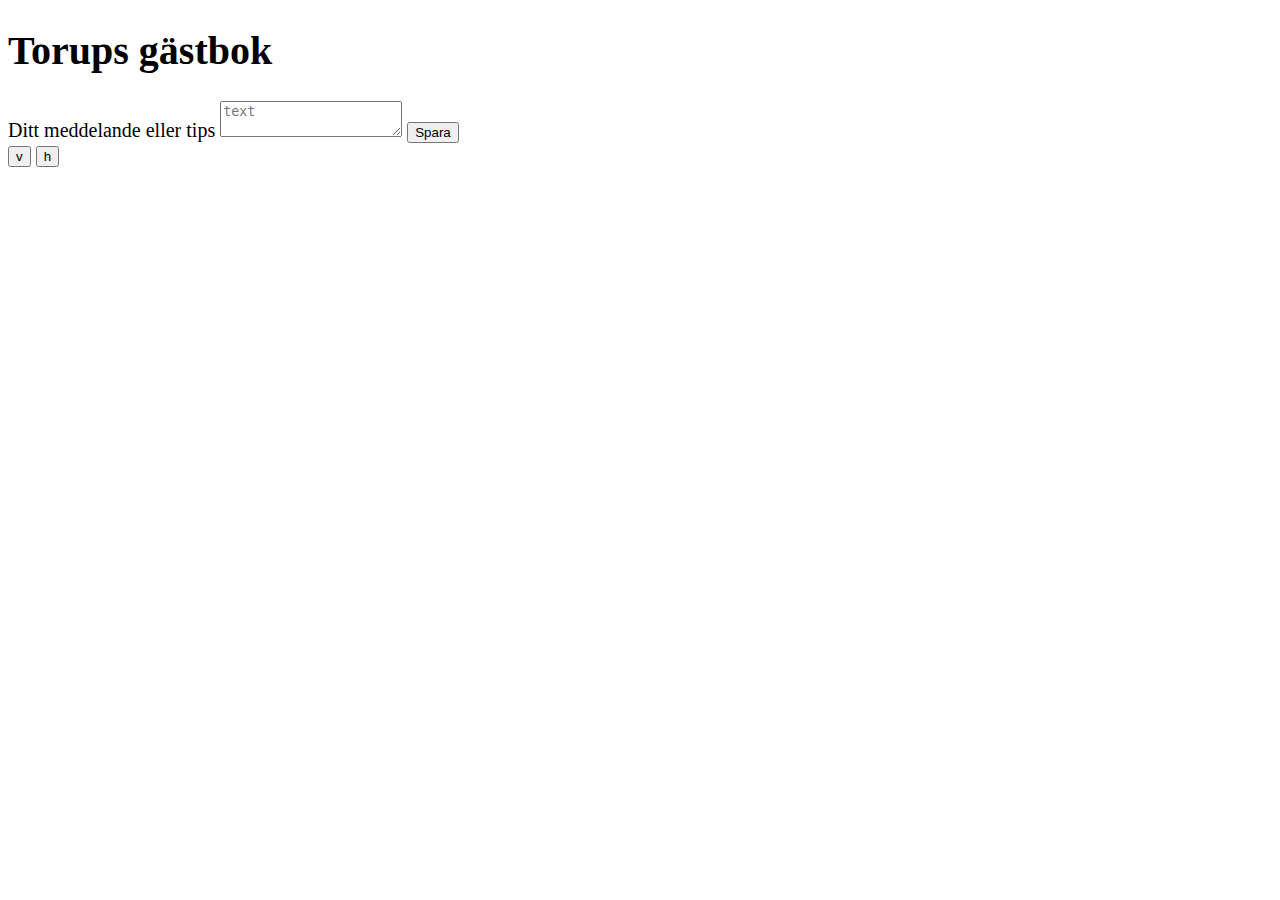
<file: guestbook.html>
<!DOCTYPE html>
<html lang="sv">

<head>
    <meta charset="utf-8">
    <title>Interaktionsdesign 2</title>
    <link rel="stylesheet" type="text/css" href="style.css">
    <script src="javascript2.js"></script>
   
</head>

<body>

    <h1>Torups gästbok</h1>
    <div id="contentflex">
    <div id="content1">
        <p class="text" id="text1"></p>
    </div>
    <div id="content2">
        <p class="text" id="text2"></p>
    </div>
    <div id="post">
        <form id="guestbookForm">
            <label>Ditt meddelande eller tips</label>
            <textarea name="textinput" placeholder="text" id="textarea"></textarea>
            <button type="submit">Spara</button>
        </form>
    </div>
    </div>
    <button>v</button>
    <button>h</button>


</body>
</file>
<file: style.css>
html {
    font-size: 20px;


}



#headerbox {
    margin-top: -20px;
    background-color: rgb(182, 69, 21);
    font-size: 15px;
    width: 200px;
    text-align: center;
    z-index: 1000;
    margin-left: auto;
    margin-right: auto;

}
 
#map {
    height: 450px;
    width: 80%;
    margin-right: 50px;
    margin-left: 50px;
    border: 5px solid green;
    
}

#settings {
    width: 250px;
    height: 400px;
    border: 2px solid black;
    margin-left: 20px;
    margin-right: 40px;
}

#flex {
    display: flex;
    flex-direction: row;
}

.modal {
    display: none;
    position: fixed;
    z-index: 1000;
    left: 0;
    top: 0;
    width: 100%; 
    height: 100%;
    background-color: rgba(0, 0, 0, 0.8); 
}
  

.modal-content {
    display: block;
    margin-top: 10px;
    margin-left: auto;
    margin-right: auto;
    width: 80%;
    border: 5px solid rgb(95, 80, 61);
    height: 530px;
}

.close {
    position: absolute;
    top: 20px;
    right: 35px;
    color: white;
    font-size: 50px;
    font-weight: bold;
    cursor: pointer;
}


.infoimg {
    width: 900px;
    height: 500px;
    margin-top: -20px;
   
}

.infodiv {
    justify-content: center;
    text-align: center;
    z-index: 10000000;
    
  
}

.infotext {
    color: white;
}

.background {
    background-color: white;

}
</file>
